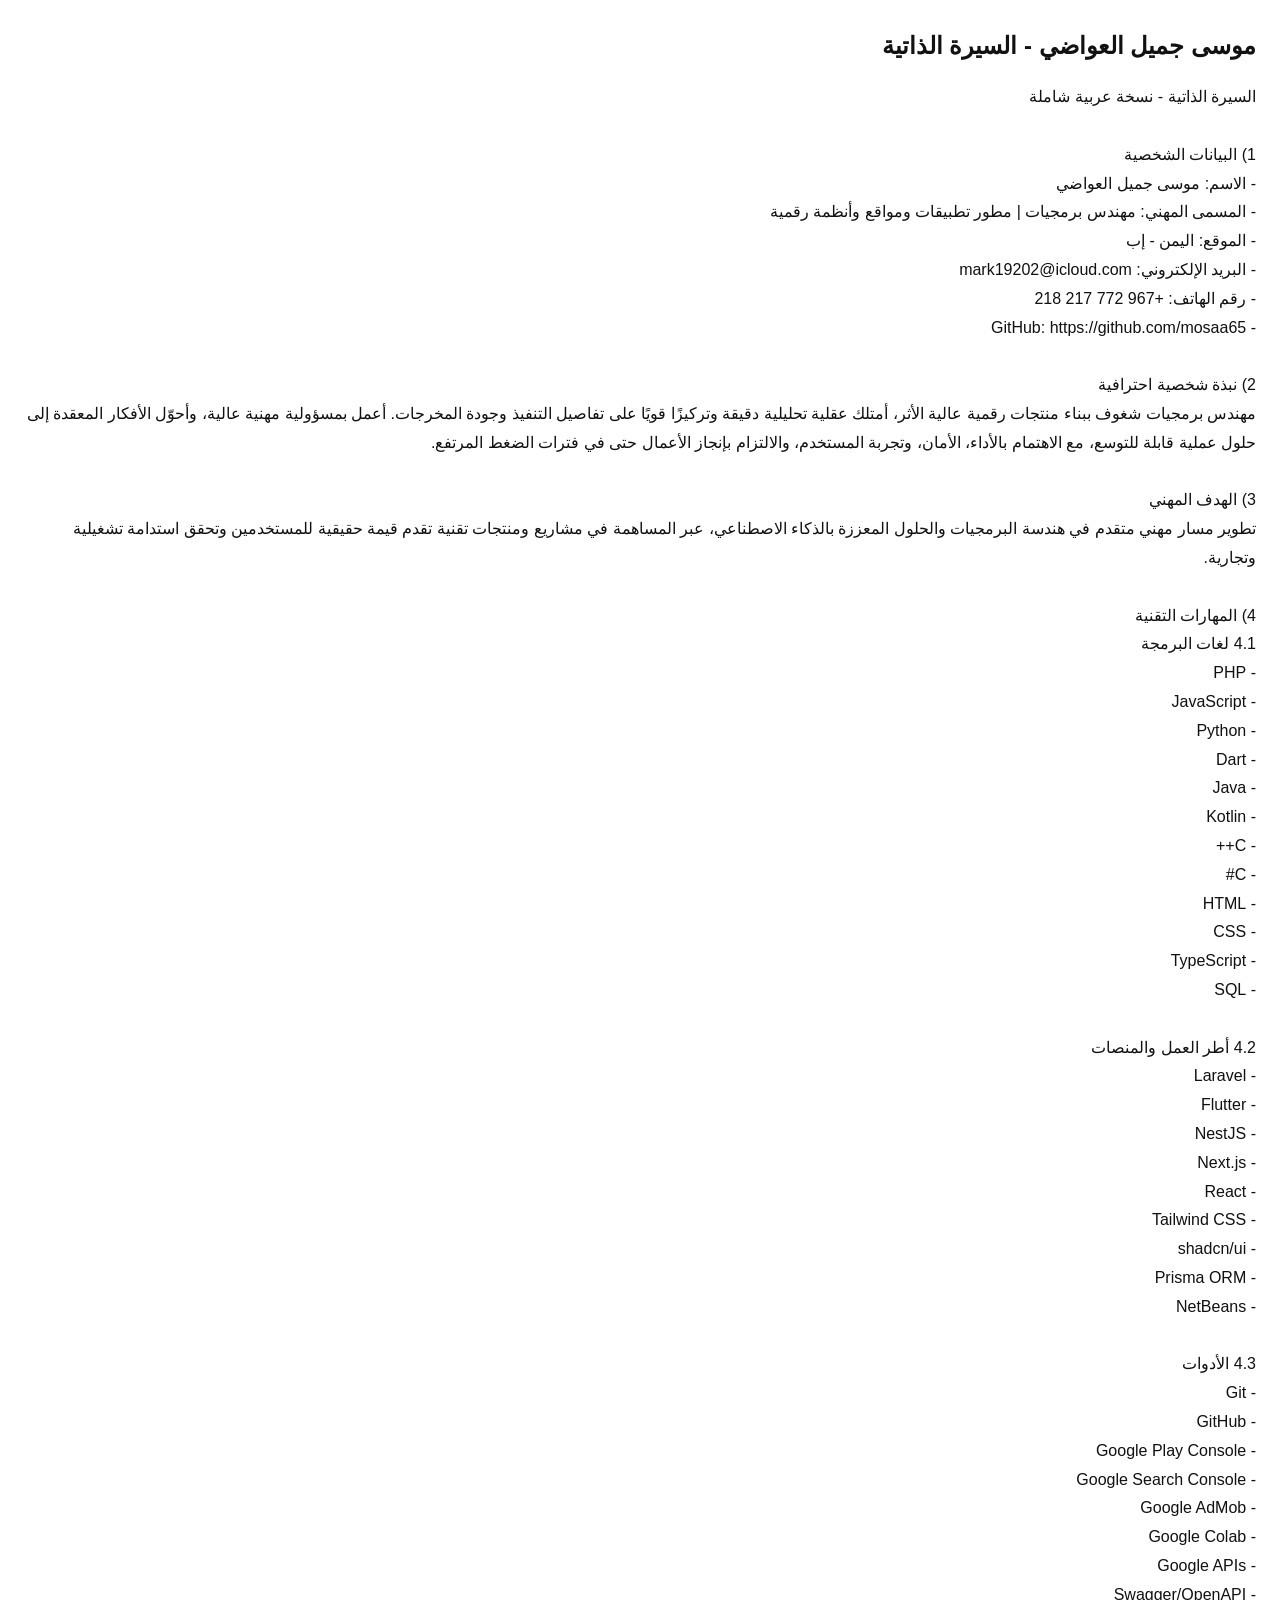
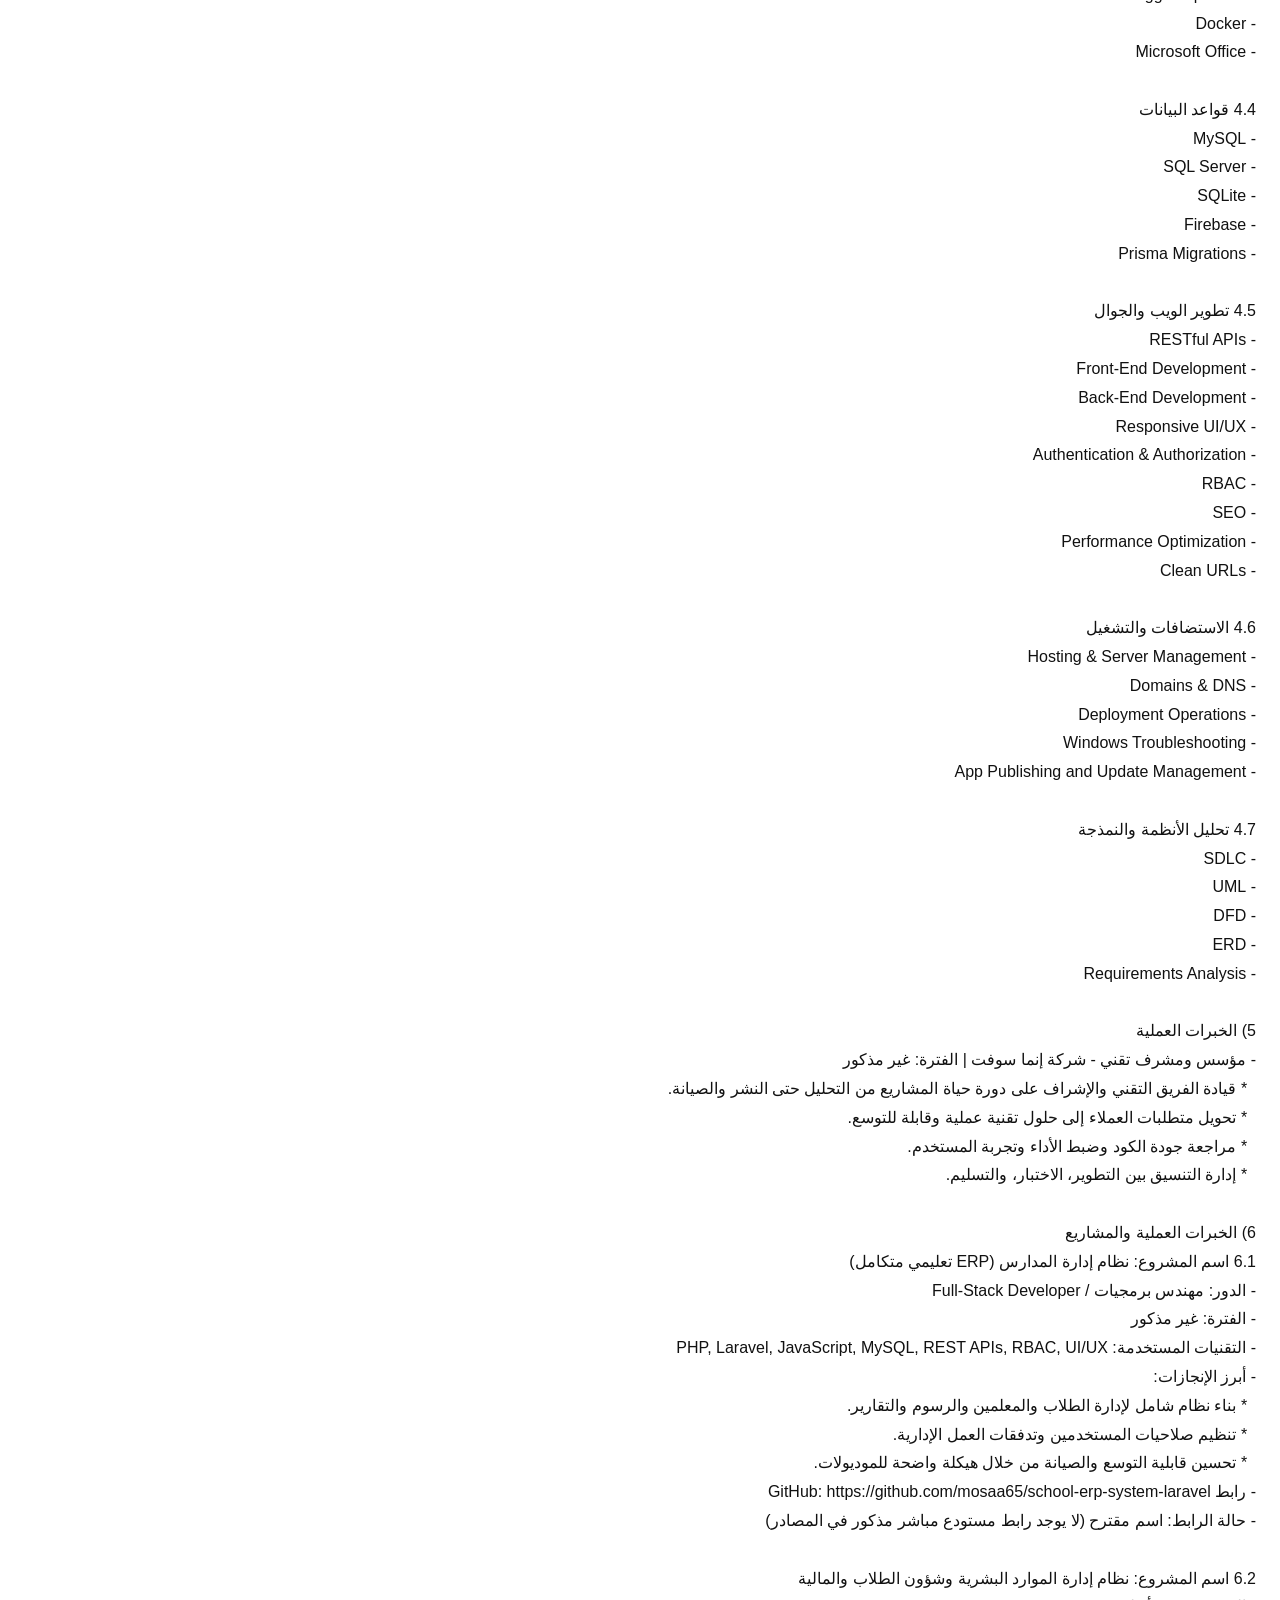
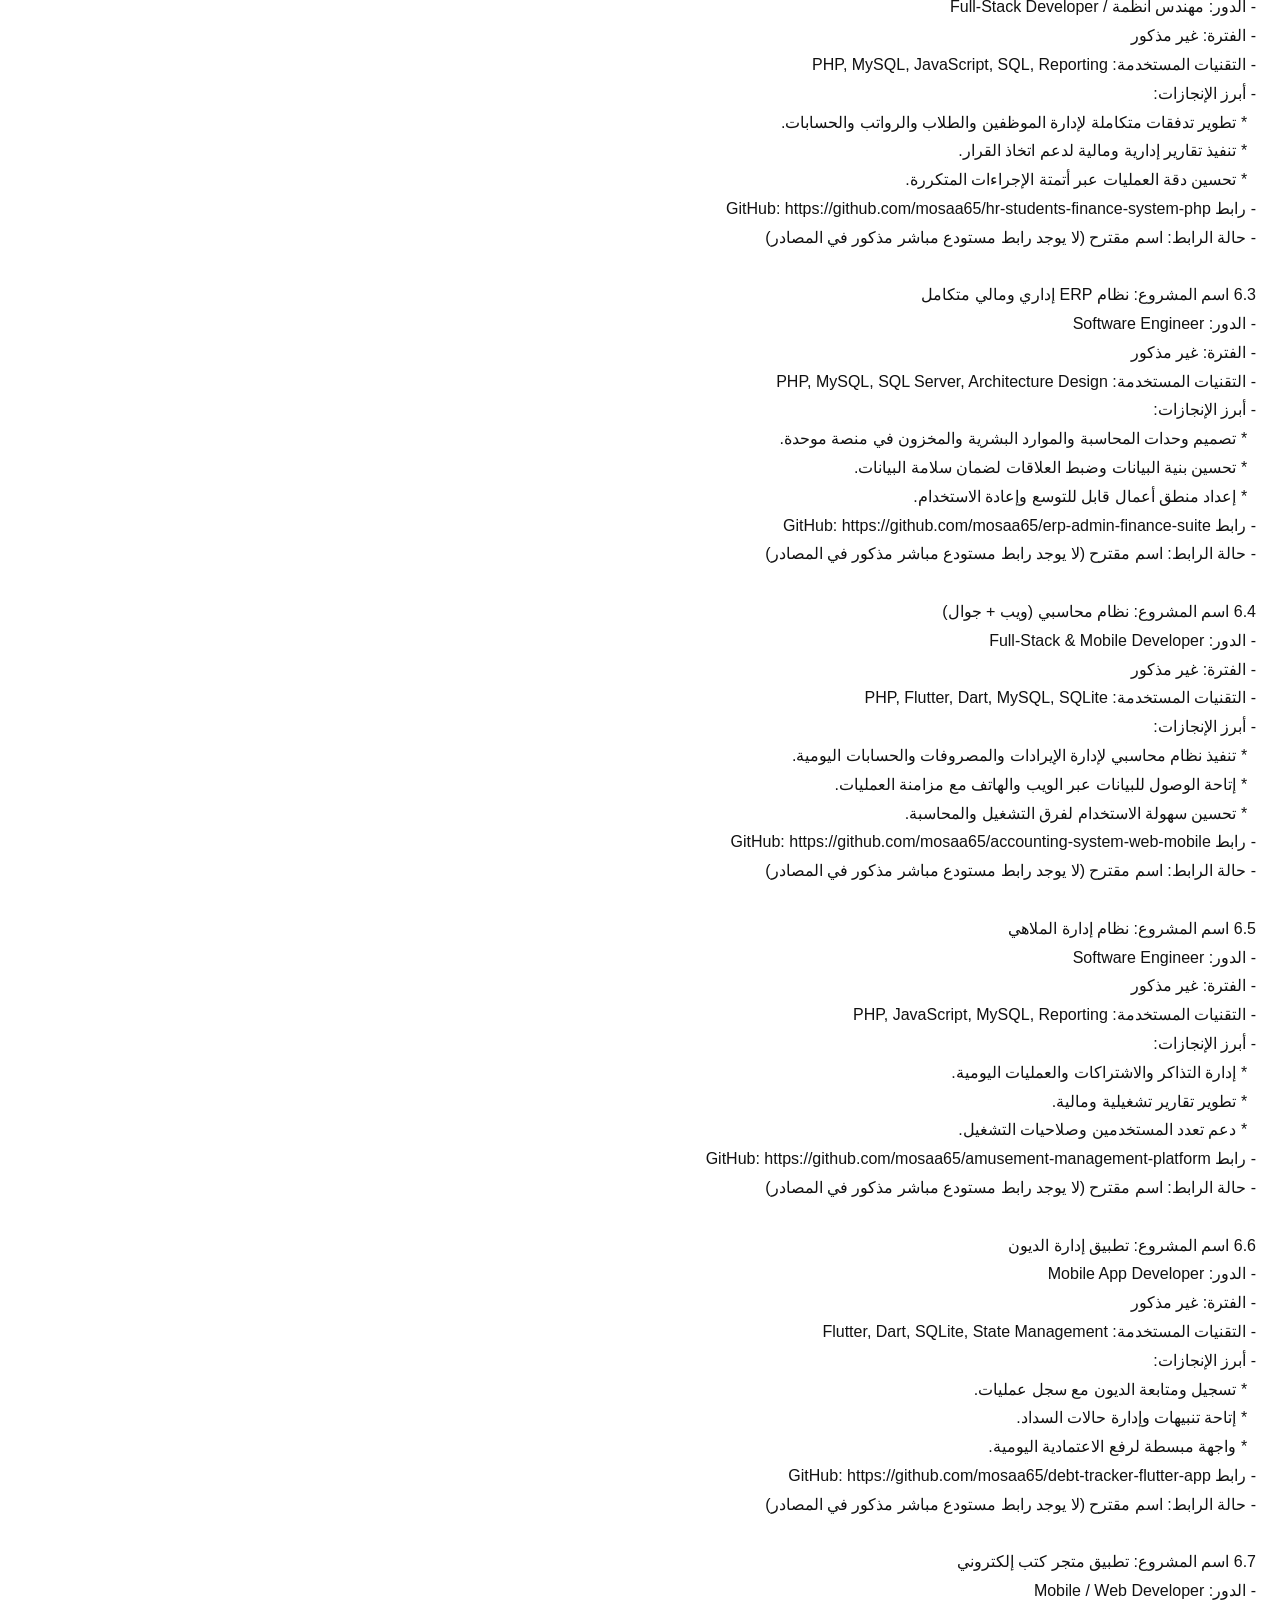
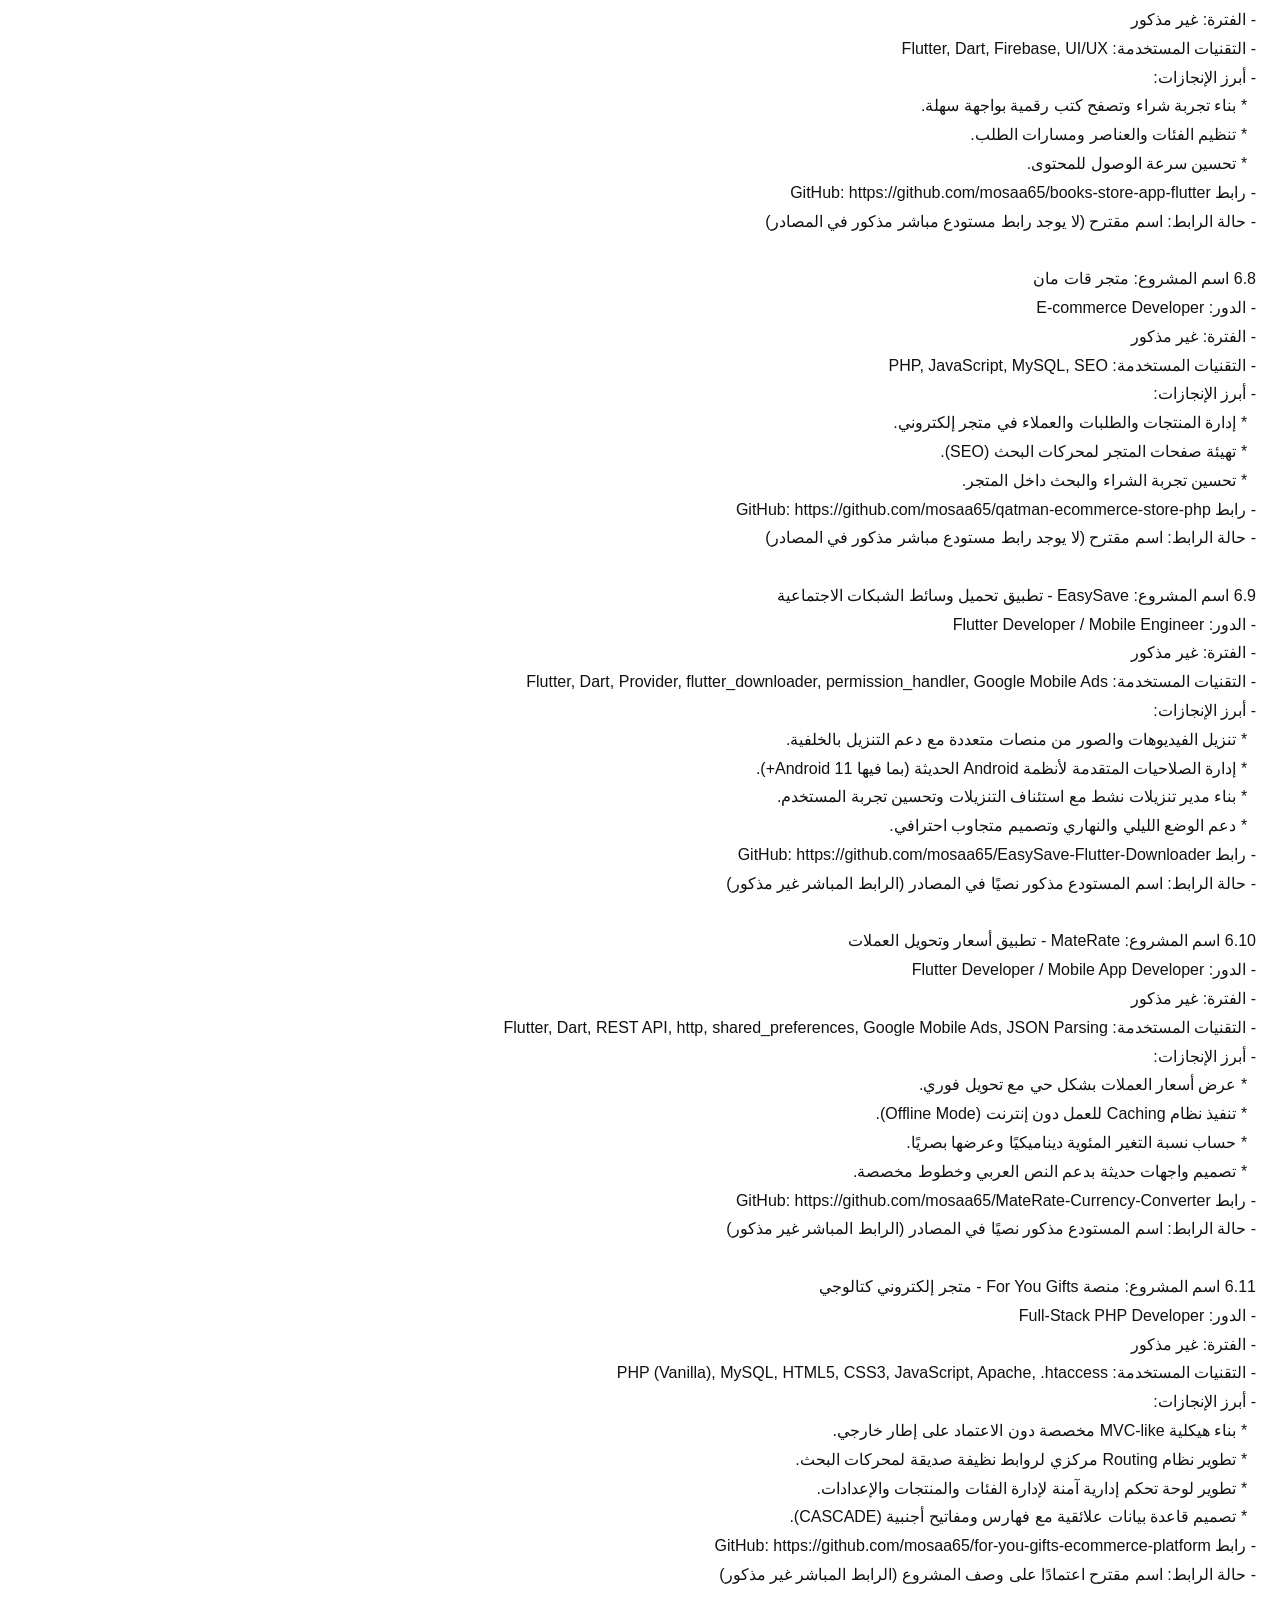
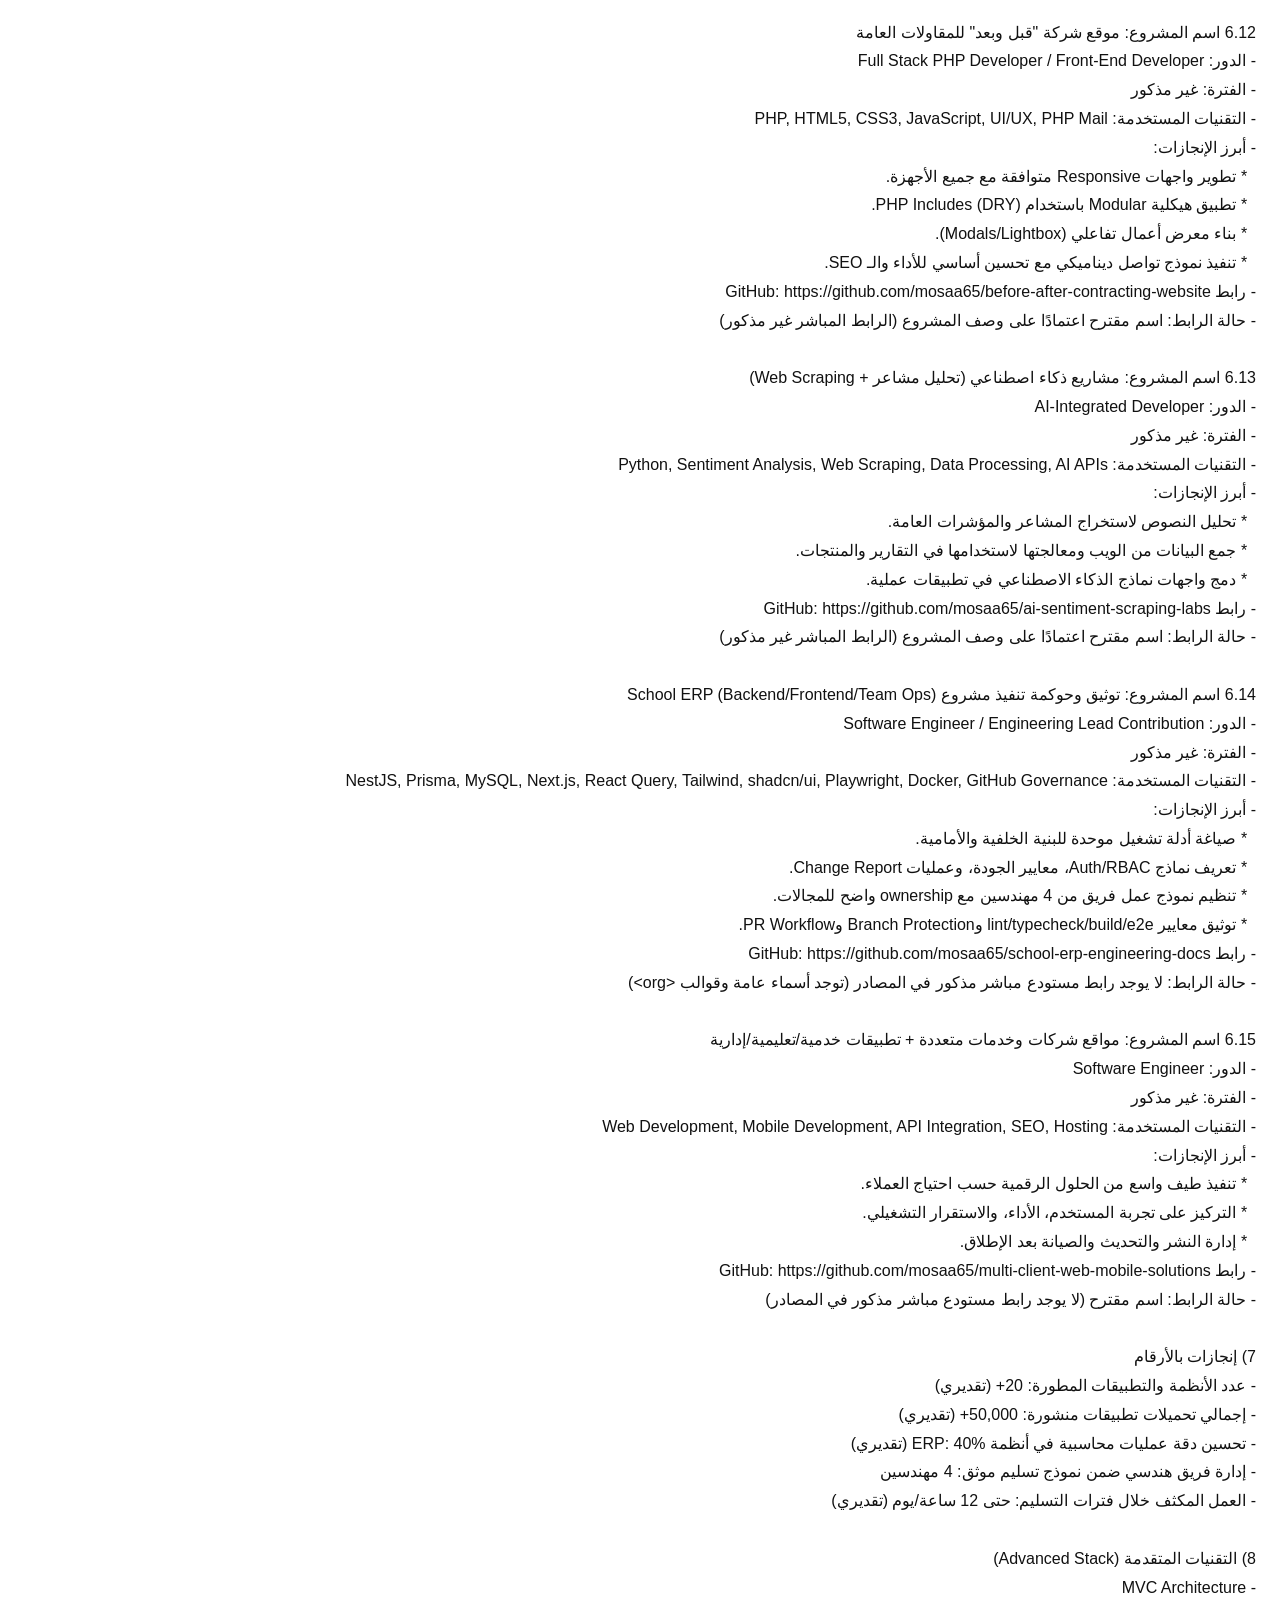
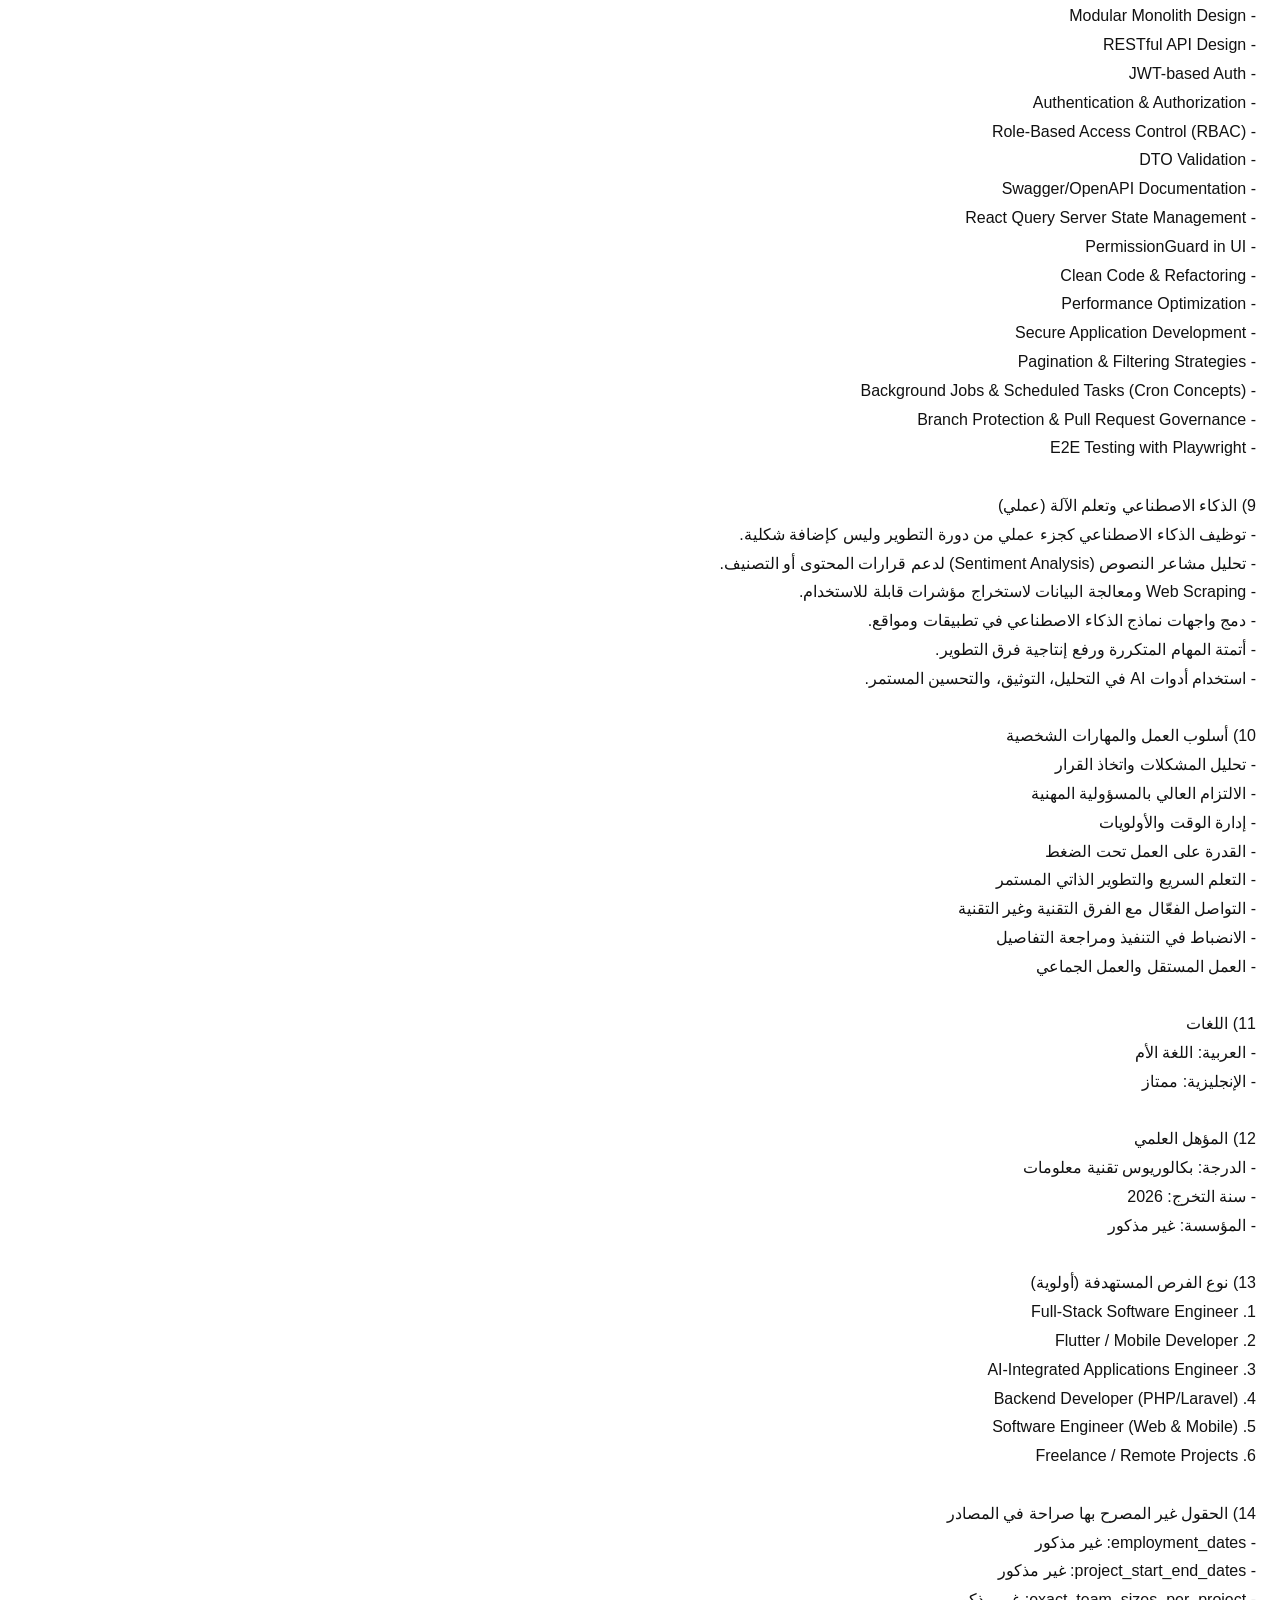
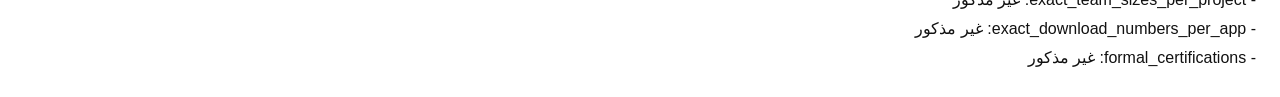
<file: print-cv.html>
<!DOCTYPE html>
<html lang="ar" dir="rtl">
<head>
  <meta charset="UTF-8" />
  <meta name="viewport" content="width=device-width, initial-scale=1" />
  <title>CV Print</title>
  <style>
    body { font-family: Arial, sans-serif; line-height: 1.8; margin: 24px; color: #111; }
    h1 { margin-top: 0; font-size: 24px; }
    h2 { margin: 20px 0 8px; font-size: 18px; }
    pre { white-space: pre-wrap; word-break: break-word; font-family: Arial, sans-serif; }
  </style>
</head>
<body>
  <h1>موسى جميل العواضي - السيرة الذاتية</h1>
  <pre>السيرة الذاتية - نسخة عربية شاملة

1) البيانات الشخصية
- الاسم: موسى جميل العواضي
- المسمى المهني: مهندس برمجيات | مطور تطبيقات ومواقع وأنظمة رقمية
- الموقع: اليمن - إب
- البريد الإلكتروني: mark19202@icloud.com
- رقم الهاتف: +967 772 217 218
- GitHub: https://github.com/mosaa65

2) نبذة شخصية احترافية
مهندس برمجيات شغوف ببناء منتجات رقمية عالية الأثر، أمتلك عقلية تحليلية دقيقة وتركيزًا قويًا على تفاصيل التنفيذ وجودة المخرجات. أعمل بمسؤولية مهنية عالية، وأحوّل الأفكار المعقدة إلى حلول عملية قابلة للتوسع، مع الاهتمام بالأداء، الأمان، وتجربة المستخدم، والالتزام بإنجاز الأعمال حتى في فترات الضغط المرتفع.

3) الهدف المهني
تطوير مسار مهني متقدم في هندسة البرمجيات والحلول المعززة بالذكاء الاصطناعي، عبر المساهمة في مشاريع ومنتجات تقنية تقدم قيمة حقيقية للمستخدمين وتحقق استدامة تشغيلية وتجارية.

4) المهارات التقنية
4.1 لغات البرمجة
- PHP
- JavaScript
- Python
- Dart
- Java
- Kotlin
- C++
- C#
- HTML
- CSS
- TypeScript
- SQL

4.2 أطر العمل والمنصات
- Laravel
- Flutter
- NestJS
- Next.js
- React
- Tailwind CSS
- shadcn/ui
- Prisma ORM
- NetBeans

4.3 الأدوات
- Git
- GitHub
- Google Play Console
- Google Search Console
- Google AdMob
- Google Colab
- Google APIs
- Swagger/OpenAPI
- Docker
- Microsoft Office

4.4 قواعد البيانات
- MySQL
- SQL Server
- SQLite
- Firebase
- Prisma Migrations

4.5 تطوير الويب والجوال
- RESTful APIs
- Front-End Development
- Back-End Development
- Responsive UI/UX
- Authentication &amp; Authorization
- RBAC
- SEO
- Performance Optimization
- Clean URLs

4.6 الاستضافات والتشغيل
- Hosting &amp; Server Management
- Domains &amp; DNS
- Deployment Operations
- Windows Troubleshooting
- App Publishing and Update Management

4.7 تحليل الأنظمة والنمذجة
- SDLC
- UML
- DFD
- ERD
- Requirements Analysis

5) الخبرات العملية
- مؤسس ومشرف تقني - شركة إنما سوفت | الفترة: غير مذكور
  * قيادة الفريق التقني والإشراف على دورة حياة المشاريع من التحليل حتى النشر والصيانة.
  * تحويل متطلبات العملاء إلى حلول تقنية عملية وقابلة للتوسع.
  * مراجعة جودة الكود وضبط الأداء وتجربة المستخدم.
  * إدارة التنسيق بين التطوير، الاختبار، والتسليم.

6) الخبرات العملية والمشاريع
6.1 اسم المشروع: نظام إدارة المدارس (ERP تعليمي متكامل)
- الدور: مهندس برمجيات / Full-Stack Developer
- الفترة: غير مذكور
- التقنيات المستخدمة: PHP, Laravel, JavaScript, MySQL, REST APIs, RBAC, UI/UX
- أبرز الإنجازات:
  * بناء نظام شامل لإدارة الطلاب والمعلمين والرسوم والتقارير.
  * تنظيم صلاحيات المستخدمين وتدفقات العمل الإدارية.
  * تحسين قابلية التوسع والصيانة من خلال هيكلة واضحة للموديولات.
- رابط GitHub: https://github.com/mosaa65/school-erp-system-laravel
- حالة الرابط: اسم مقترح (لا يوجد رابط مستودع مباشر مذكور في المصادر)

6.2 اسم المشروع: نظام إدارة الموارد البشرية وشؤون الطلاب والمالية
- الدور: مهندس أنظمة / Full-Stack Developer
- الفترة: غير مذكور
- التقنيات المستخدمة: PHP, MySQL, JavaScript, SQL, Reporting
- أبرز الإنجازات:
  * تطوير تدفقات متكاملة لإدارة الموظفين والطلاب والرواتب والحسابات.
  * تنفيذ تقارير إدارية ومالية لدعم اتخاذ القرار.
  * تحسين دقة العمليات عبر أتمتة الإجراءات المتكررة.
- رابط GitHub: https://github.com/mosaa65/hr-students-finance-system-php
- حالة الرابط: اسم مقترح (لا يوجد رابط مستودع مباشر مذكور في المصادر)

6.3 اسم المشروع: نظام ERP إداري ومالي متكامل
- الدور: Software Engineer
- الفترة: غير مذكور
- التقنيات المستخدمة: PHP, MySQL, SQL Server, Architecture Design
- أبرز الإنجازات:
  * تصميم وحدات المحاسبة والموارد البشرية والمخزون في منصة موحدة.
  * تحسين بنية البيانات وضبط العلاقات لضمان سلامة البيانات.
  * إعداد منطق أعمال قابل للتوسع وإعادة الاستخدام.
- رابط GitHub: https://github.com/mosaa65/erp-admin-finance-suite
- حالة الرابط: اسم مقترح (لا يوجد رابط مستودع مباشر مذكور في المصادر)

6.4 اسم المشروع: نظام محاسبي (ويب + جوال)
- الدور: Full-Stack &amp; Mobile Developer
- الفترة: غير مذكور
- التقنيات المستخدمة: PHP, Flutter, Dart, MySQL, SQLite
- أبرز الإنجازات:
  * تنفيذ نظام محاسبي لإدارة الإيرادات والمصروفات والحسابات اليومية.
  * إتاحة الوصول للبيانات عبر الويب والهاتف مع مزامنة العمليات.
  * تحسين سهولة الاستخدام لفرق التشغيل والمحاسبة.
- رابط GitHub: https://github.com/mosaa65/accounting-system-web-mobile
- حالة الرابط: اسم مقترح (لا يوجد رابط مستودع مباشر مذكور في المصادر)

6.5 اسم المشروع: نظام إدارة الملاهي
- الدور: Software Engineer
- الفترة: غير مذكور
- التقنيات المستخدمة: PHP, JavaScript, MySQL, Reporting
- أبرز الإنجازات:
  * إدارة التذاكر والاشتراكات والعمليات اليومية.
  * تطوير تقارير تشغيلية ومالية.
  * دعم تعدد المستخدمين وصلاحيات التشغيل.
- رابط GitHub: https://github.com/mosaa65/amusement-management-platform
- حالة الرابط: اسم مقترح (لا يوجد رابط مستودع مباشر مذكور في المصادر)

6.6 اسم المشروع: تطبيق إدارة الديون
- الدور: Mobile App Developer
- الفترة: غير مذكور
- التقنيات المستخدمة: Flutter, Dart, SQLite, State Management
- أبرز الإنجازات:
  * تسجيل ومتابعة الديون مع سجل عمليات.
  * إتاحة تنبيهات وإدارة حالات السداد.
  * واجهة مبسطة لرفع الاعتمادية اليومية.
- رابط GitHub: https://github.com/mosaa65/debt-tracker-flutter-app
- حالة الرابط: اسم مقترح (لا يوجد رابط مستودع مباشر مذكور في المصادر)

6.7 اسم المشروع: تطبيق متجر كتب إلكتروني
- الدور: Mobile / Web Developer
- الفترة: غير مذكور
- التقنيات المستخدمة: Flutter, Dart, Firebase, UI/UX
- أبرز الإنجازات:
  * بناء تجربة شراء وتصفح كتب رقمية بواجهة سهلة.
  * تنظيم الفئات والعناصر ومسارات الطلب.
  * تحسين سرعة الوصول للمحتوى.
- رابط GitHub: https://github.com/mosaa65/books-store-app-flutter
- حالة الرابط: اسم مقترح (لا يوجد رابط مستودع مباشر مذكور في المصادر)

6.8 اسم المشروع: متجر قات مان
- الدور: E-commerce Developer
- الفترة: غير مذكور
- التقنيات المستخدمة: PHP, JavaScript, MySQL, SEO
- أبرز الإنجازات:
  * إدارة المنتجات والطلبات والعملاء في متجر إلكتروني.
  * تهيئة صفحات المتجر لمحركات البحث (SEO).
  * تحسين تجربة الشراء والبحث داخل المتجر.
- رابط GitHub: https://github.com/mosaa65/qatman-ecommerce-store-php
- حالة الرابط: اسم مقترح (لا يوجد رابط مستودع مباشر مذكور في المصادر)

6.9 اسم المشروع: EasySave - تطبيق تحميل وسائط الشبكات الاجتماعية
- الدور: Flutter Developer / Mobile Engineer
- الفترة: غير مذكور
- التقنيات المستخدمة: Flutter, Dart, Provider, flutter_downloader, permission_handler, Google Mobile Ads
- أبرز الإنجازات:
  * تنزيل الفيديوهات والصور من منصات متعددة مع دعم التنزيل بالخلفية.
  * إدارة الصلاحيات المتقدمة لأنظمة Android الحديثة (بما فيها Android 11+).
  * بناء مدير تنزيلات نشط مع استئناف التنزيلات وتحسين تجربة المستخدم.
  * دعم الوضع الليلي والنهاري وتصميم متجاوب احترافي.
- رابط GitHub: https://github.com/mosaa65/EasySave-Flutter-Downloader
- حالة الرابط: اسم المستودع مذكور نصيًا في المصادر (الرابط المباشر غير مذكور)

6.10 اسم المشروع: MateRate - تطبيق أسعار وتحويل العملات
- الدور: Flutter Developer / Mobile App Developer
- الفترة: غير مذكور
- التقنيات المستخدمة: Flutter, Dart, REST API, http, shared_preferences, Google Mobile Ads, JSON Parsing
- أبرز الإنجازات:
  * عرض أسعار العملات بشكل حي مع تحويل فوري.
  * تنفيذ نظام Caching للعمل دون إنترنت (Offline Mode).
  * حساب نسبة التغير المئوية ديناميكيًا وعرضها بصريًا.
  * تصميم واجهات حديثة بدعم النص العربي وخطوط مخصصة.
- رابط GitHub: https://github.com/mosaa65/MateRate-Currency-Converter
- حالة الرابط: اسم المستودع مذكور نصيًا في المصادر (الرابط المباشر غير مذكور)

6.11 اسم المشروع: منصة For You Gifts - متجر إلكتروني كتالوجي
- الدور: Full-Stack PHP Developer
- الفترة: غير مذكور
- التقنيات المستخدمة: PHP (Vanilla), MySQL, HTML5, CSS3, JavaScript, Apache, .htaccess
- أبرز الإنجازات:
  * بناء هيكلية MVC-like مخصصة دون الاعتماد على إطار خارجي.
  * تطوير نظام Routing مركزي لروابط نظيفة صديقة لمحركات البحث.
  * تطوير لوحة تحكم إدارية آمنة لإدارة الفئات والمنتجات والإعدادات.
  * تصميم قاعدة بيانات علائقية مع فهارس ومفاتيح أجنبية (CASCADE).
- رابط GitHub: https://github.com/mosaa65/for-you-gifts-ecommerce-platform
- حالة الرابط: اسم مقترح اعتمادًا على وصف المشروع (الرابط المباشر غير مذكور)

6.12 اسم المشروع: موقع شركة "قبل وبعد" للمقاولات العامة
- الدور: Full Stack PHP Developer / Front-End Developer
- الفترة: غير مذكور
- التقنيات المستخدمة: PHP, HTML5, CSS3, JavaScript, UI/UX, PHP Mail
- أبرز الإنجازات:
  * تطوير واجهات Responsive متوافقة مع جميع الأجهزة.
  * تطبيق هيكلية Modular باستخدام PHP Includes (DRY).
  * بناء معرض أعمال تفاعلي (Modals/Lightbox).
  * تنفيذ نموذج تواصل ديناميكي مع تحسين أساسي للأداء والـ SEO.
- رابط GitHub: https://github.com/mosaa65/before-after-contracting-website
- حالة الرابط: اسم مقترح اعتمادًا على وصف المشروع (الرابط المباشر غير مذكور)

6.13 اسم المشروع: مشاريع ذكاء اصطناعي (تحليل مشاعر + Web Scraping)
- الدور: AI-Integrated Developer
- الفترة: غير مذكور
- التقنيات المستخدمة: Python, Sentiment Analysis, Web Scraping, Data Processing, AI APIs
- أبرز الإنجازات:
  * تحليل النصوص لاستخراج المشاعر والمؤشرات العامة.
  * جمع البيانات من الويب ومعالجتها لاستخدامها في التقارير والمنتجات.
  * دمج واجهات نماذج الذكاء الاصطناعي في تطبيقات عملية.
- رابط GitHub: https://github.com/mosaa65/ai-sentiment-scraping-labs
- حالة الرابط: اسم مقترح اعتمادًا على وصف المشروع (الرابط المباشر غير مذكور)

6.14 اسم المشروع: توثيق وحوكمة تنفيذ مشروع School ERP (Backend/Frontend/Team Ops)
- الدور: Software Engineer / Engineering Lead Contribution
- الفترة: غير مذكور
- التقنيات المستخدمة: NestJS, Prisma, MySQL, Next.js, React Query, Tailwind, shadcn/ui, Playwright, Docker, GitHub Governance
- أبرز الإنجازات:
  * صياغة أدلة تشغيل موحدة للبنية الخلفية والأمامية.
  * تعريف نماذج Auth/RBAC، معايير الجودة، وعمليات Change Report.
  * تنظيم نموذج عمل فريق من 4 مهندسين مع ownership واضح للمجالات.
  * توثيق معايير lint/typecheck/build/e2e وBranch Protection وPR Workflow.
- رابط GitHub: https://github.com/mosaa65/school-erp-engineering-docs
- حالة الرابط: لا يوجد رابط مستودع مباشر مذكور في المصادر (توجد أسماء عامة وقوالب &lt;org&gt;)

6.15 اسم المشروع: مواقع شركات وخدمات متعددة + تطبيقات خدمية/تعليمية/إدارية
- الدور: Software Engineer
- الفترة: غير مذكور
- التقنيات المستخدمة: Web Development, Mobile Development, API Integration, SEO, Hosting
- أبرز الإنجازات:
  * تنفيذ طيف واسع من الحلول الرقمية حسب احتياج العملاء.
  * التركيز على تجربة المستخدم، الأداء، والاستقرار التشغيلي.
  * إدارة النشر والتحديث والصيانة بعد الإطلاق.
- رابط GitHub: https://github.com/mosaa65/multi-client-web-mobile-solutions
- حالة الرابط: اسم مقترح (لا يوجد رابط مستودع مباشر مذكور في المصادر)

7) إنجازات بالأرقام
- عدد الأنظمة والتطبيقات المطورة: 20+ (تقديري)
- إجمالي تحميلات تطبيقات منشورة: 50,000+ (تقديري)
- تحسين دقة عمليات محاسبية في أنظمة ERP: 40% (تقديري)
- إدارة فريق هندسي ضمن نموذج تسليم موثق: 4 مهندسين
- العمل المكثف خلال فترات التسليم: حتى 12 ساعة/يوم (تقديري)

8) التقنيات المتقدمة (Advanced Stack)
- MVC Architecture
- Modular Monolith Design
- RESTful API Design
- JWT-based Auth
- Authentication &amp; Authorization
- Role-Based Access Control (RBAC)
- DTO Validation
- Swagger/OpenAPI Documentation
- React Query Server State Management
- PermissionGuard in UI
- Clean Code &amp; Refactoring
- Performance Optimization
- Secure Application Development
- Pagination &amp; Filtering Strategies
- Background Jobs &amp; Scheduled Tasks (Cron Concepts)
- Branch Protection &amp; Pull Request Governance
- E2E Testing with Playwright

9) الذكاء الاصطناعي وتعلم الآلة (عملي)
- توظيف الذكاء الاصطناعي كجزء عملي من دورة التطوير وليس كإضافة شكلية.
- تحليل مشاعر النصوص (Sentiment Analysis) لدعم قرارات المحتوى أو التصنيف.
- Web Scraping ومعالجة البيانات لاستخراج مؤشرات قابلة للاستخدام.
- دمج واجهات نماذج الذكاء الاصطناعي في تطبيقات ومواقع.
- أتمتة المهام المتكررة ورفع إنتاجية فرق التطوير.
- استخدام أدوات AI في التحليل، التوثيق، والتحسين المستمر.

10) أسلوب العمل والمهارات الشخصية
- تحليل المشكلات واتخاذ القرار
- الالتزام العالي بالمسؤولية المهنية
- إدارة الوقت والأولويات
- القدرة على العمل تحت الضغط
- التعلم السريع والتطوير الذاتي المستمر
- التواصل الفعّال مع الفرق التقنية وغير التقنية
- الانضباط في التنفيذ ومراجعة التفاصيل
- العمل المستقل والعمل الجماعي

11) اللغات
- العربية: اللغة الأم
- الإنجليزية: ممتاز

12) المؤهل العلمي
- الدرجة: بكالوريوس تقنية معلومات
- سنة التخرج: 2026
- المؤسسة: غير مذكور

13) نوع الفرص المستهدفة (أولوية)
1. Full-Stack Software Engineer
2. Flutter / Mobile Developer
3. AI-Integrated Applications Engineer
4. Backend Developer (PHP/Laravel)
5. Software Engineer (Web &amp; Mobile)
6. Freelance / Remote Projects

14) الحقول غير المصرح بها صراحة في المصادر
- employment_dates: غير مذكور
- project_start_end_dates: غير مذكور
- exact_team_sizes_per_project: غير مذكور
- exact_download_numbers_per_app: غير مذكور
- formal_certifications: غير مذكور
</pre>
</body>
</html>
</file>
